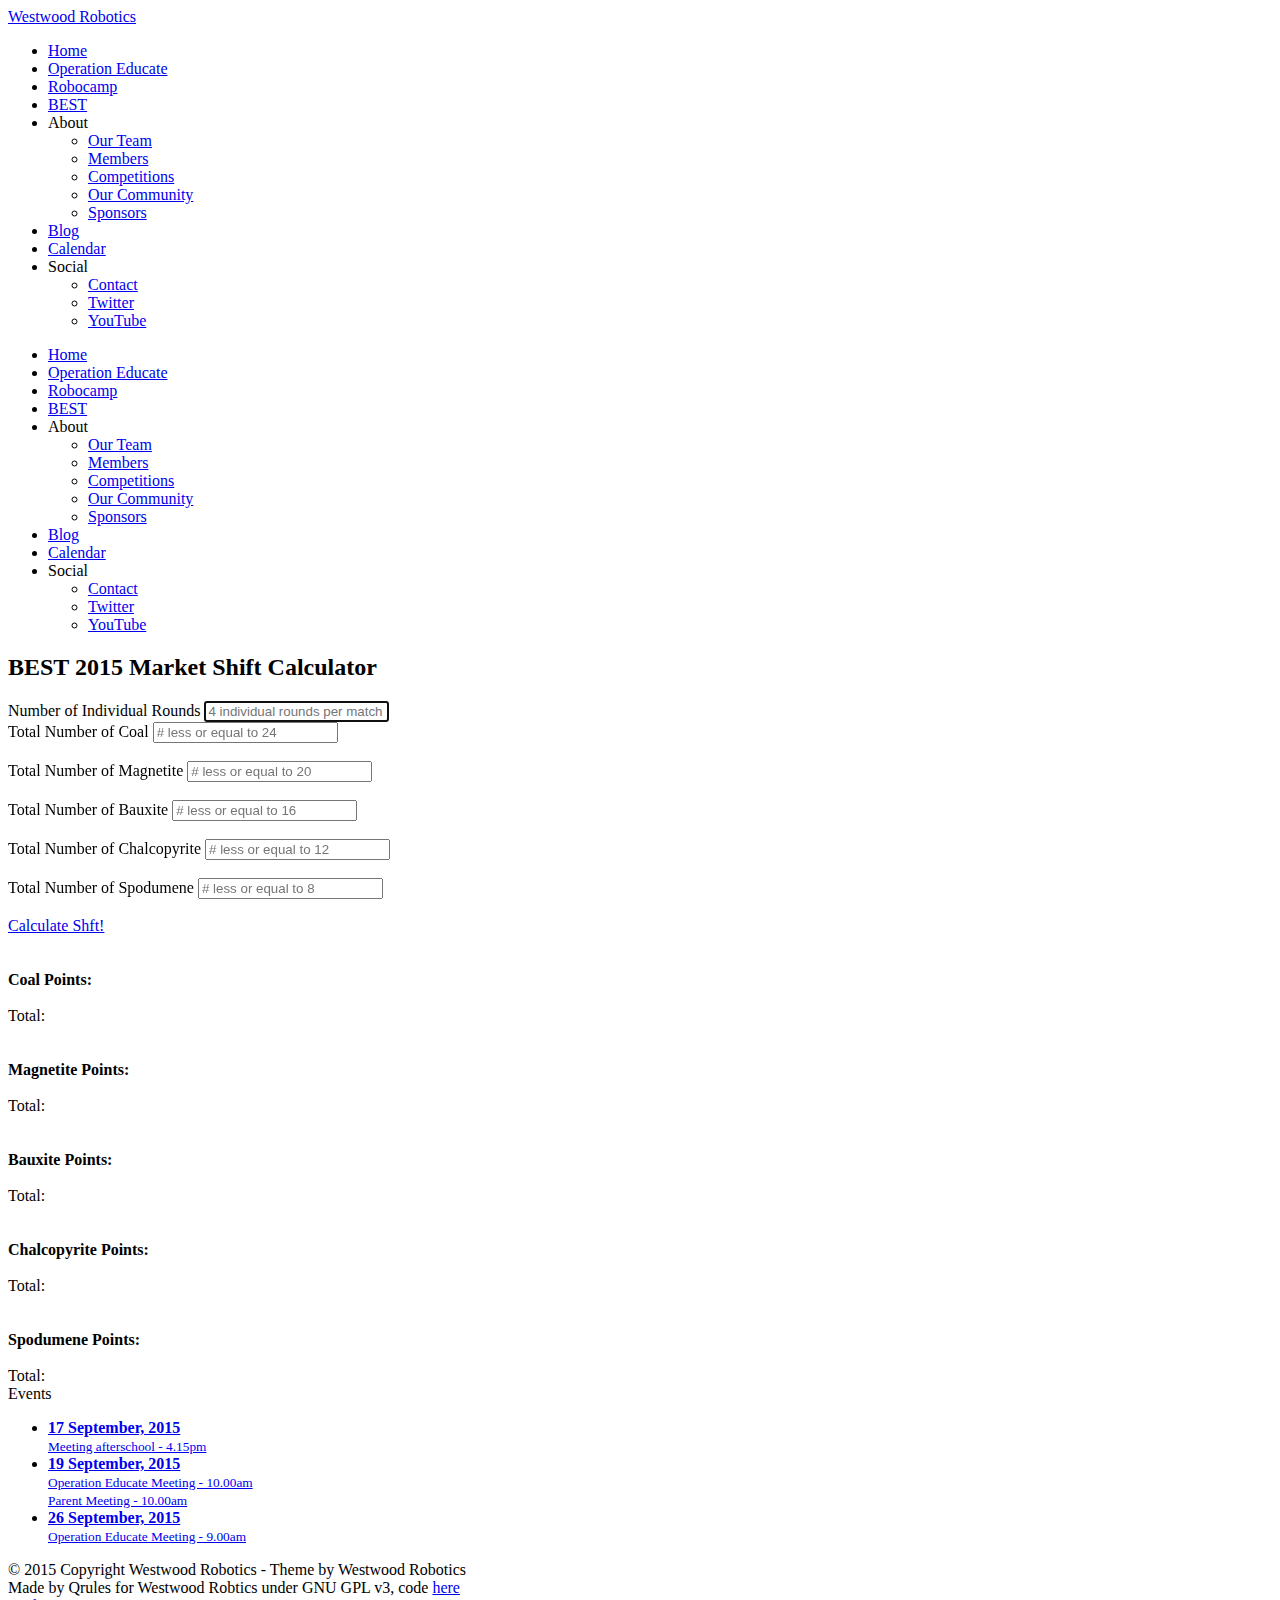
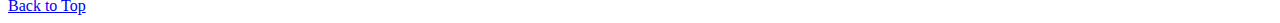
<file: best/2015/marketCalculator.html>
<!doctype html><html
class="no-js" lang="en-US" ><head><meta
http-equiv="Content-Type" content="text/html; charset=UTF-8" /><meta
name="viewport" content="width=device-width, initial-scale=1, maximum-scale=1.0, user-scalable=no"><title>BEST 2015 Points Calculator by Qrules |  Westwood Robotics</title><!-- <link
rel="stylesheet" href="//team2583.org/wordpress/wp-content/cache/wpfc-minified/217e8614b45a369012f90595bdd55381/1442256578index.css" /> --><!-- <link
rel="stylesheet" href="//team2583.org/wordpress/wp-content/cache/wpfc-minified/71b5c97fc680087f39d839088a6a164f/1442256578index.css" /> -->
<link rel='stylesheet' href='//team2583.org/wordpress/wp-content/cache/wpfc-minified/8f5a2860086ef177c1626bad16dc4c65/1442256578index.css' type='text/css' media='all' /><meta
name="msapplication-TileColor" content="#FFFFFF"><meta
name="theme-color" content="#E65100"><link
rel="alternate" type="application/rss+xml" title="Westwood Robotics &raquo; Operation Educate Comments Feed" href="http://team2583.org/operation-educate/feed/" /> <script type="text/javascript">window._wpemojiSettings={"baseUrl":"http:\/\/s.w.org\/images\/core\/emoji\/72x72\/","ext":".png","source":{"concatemoji":"http:\/\/team2583.org\/wordpress\/wp-includes\/js\/wp-emoji-release.min.js?ver=4.3.1"}};!function(a,b,c){function d(a){var c=b.createElement("canvas"),d=c.getContext&&c.getContext("2d");return d&&d.fillText?(d.textBaseline="top",d.font="600 32px Arial","flag"===a?(d.fillText(String.fromCharCode(55356,56812,55356,56807),0,0),c.toDataURL().length>3e3):(d.fillText(String.fromCharCode(55357,56835),0,0),0!==d.getImageData(16,16,1,1).data[0])):!1}function e(a){var c=b.createElement("script");c.src=a,c.type="text/javascript",b.getElementsByTagName("head")[0].appendChild(c)}var f,g;c.supports={simple:d("simple"),flag:d("flag")},c.DOMReady=!1,c.readyCallback=function(){c.DOMReady=!0},c.supports.simple&&c.supports.flag||(g=function(){c.readyCallback()},b.addEventListener?(b.addEventListener("DOMContentLoaded",g,!1),a.addEventListener("load",g,!1)):(a.attachEvent("onload",g),b.attachEvent("onreadystatechange",function(){"complete"===b.readyState&&c.readyCallback()})),f=c.source||{},f.concatemoji?e(f.concatemoji):f.wpemoji&&f.twemoji&&(e(f.twemoji),e(f.wpemoji)))}(window,document,window._wpemojiSettings);</script> <style type="text/css">img.wp-smiley,img.emoji{display:inline !important;border:none !important;box-shadow:none !important;height:1em !important;width:1em !important;margin:0
.07em !important;vertical-align:-0.1em !important;background:none !important;padding:0
!important}</style><!-- <link
rel='stylesheet' id='minimal-Gcal-css'  href='http://team2583.org/wordpress/wp-content/plugins/google-calendar-agenda/wp-gcal.css' type='text/css' media='all' /> --><!-- <link
rel='stylesheet' id='smartcat_team_default_style-css'  href='http://team2583.org/wordpress/wp-content/plugins/our-team-enhanced/inc/style/sc_our_team.css?ver=2.3' type='text/css' media='all' /> --><!-- <link
rel='stylesheet' id='google-calendar-events-qtip-css'  href='http://team2583.org/wordpress/wp-content/plugins/google-calendar-events/css/jquery.qtip.min.css?ver=2.3.2' type='text/css' media='all' /> --><!-- <link
rel='stylesheet' id='google-calendar-events-public-css'  href='http://team2583.org/wordpress/wp-content/plugins/google-calendar-events/css/gce-style.css?ver=2.3.2' type='text/css' media='all' /> -->
<link rel='stylesheet' href='//team2583.org/wordpress/wp-content/cache/wpfc-minified/509520b25bd115feefe405747d452d72/1442256578index.css' type='text/css' media='all' /> <script src='//team2583.org/wordpress/wp-content/cache/wpfc-minified/6025f3ddb190f265e50b9b3605b42edc/1442256578index.js' type="text/javascript"></script>
<!-- <script type='text/javascript' src='http://team2583.org/wordpress/wp-includes/js/jquery/jquery.js?ver=1.11.3'></script> --> <!-- <script type='text/javascript' src='http://team2583.org/wordpress/wp-includes/js/jquery/jquery-migrate.min.js?ver=1.2.1'></script> --> <!-- <script type='text/javascript' src='http://team2583.org/wordpress/wp-content/plugins/our-team-enhanced/inc/script/hc.js?ver=2.3'></script> --> <!-- <script type='text/javascript' src='http://team2583.org/wordpress/wp-content/plugins/our-team-enhanced/inc/script/carousel.js?ver=2.3'></script> --> <!-- <script type='text/javascript' src='http://team2583.org/wordpress/wp-content/plugins/our-team-enhanced/inc/script/sc_our_team.js?ver=2.3'></script> --> <!-- <script type='text/javascript' src='http://team2583.org/wordpress/wp-content/themes/wwroboticspress/js/init.js?ver=1.0.0'></script> --> <!-- <script type='text/javascript' src='http://team2583.org/wordpress/wp-content/themes/wwroboticspress/js/materialize.js?ver=1.0.0'></script> --> <link
rel="EditURI" type="application/rsd+xml" title="RSD" href="http://team2583.org/wordpress/xmlrpc.php?rsd" /><link
rel="wlwmanifest" type="application/wlwmanifest+xml" href="http://team2583.org/wordpress/wp-includes/wlwmanifest.xml" /><meta
name="generator" content="WordPress 4.3.1" /><link
rel='canonical' href='http://team2583.org/operation-educate/' /><link
rel='shortlink' href='http://team2583.org/?p=625' /><style >#sc_our_team a,
.sc_our_team_lightbox .name,
.sc_personal_quote span.sc_team_icon-quote-left{color:#1F7DCF}.grid#sc_our_team .sc_team_member .sc_team_member_name,
.grid#sc_our_team .sc_team_member .sc_team_member_jobtitle,
.grid_circles#sc_our_team .sc_team_member .sc_team_member_jobtitle,
.grid_circles#sc_our_team .sc_team_member .sc_team_member_name,
#sc_our_team_lightbox .progress,
.sc_our_team_panel .sc-right-panel .sc-name,
#sc_our_team .sc_team_member .icons span,
.sc_our_team_panel .sc-right-panel .sc-skills .progress,
#sc_our_team_lightbox .sc_our_team_lightbox .social span,
.sc_team_single_member .sc_team_single_skills
.progress{background:#1F7DCF}.stacked#sc_our_team
.smartcat_team_member{border-color:#1F7DCF}.grid#sc_our_team
.sc_team_member{padding:10px}#sc_our_team_lightbox
.sc_our_team_lightbox{margin-top:px}</style><style type="text/css"></style></head><body
class="page page-id-625 page-template-default">
<header><div
class="navbar-fixed">
<nav><div
class="container"><div
class="nav-wrapper">
<a
href="http://team2583.org" class="brand-logo waves-effect waves-light" id="logo-container">Westwood Robotics</a><ul
id="nav-main" class="right hide-on-med-and-down"><li><a
class="waves-effect waves-light" href="http://team2583.org/">Home</a></li><li
class="active"><a
class="waves-effect waves-light" href="http://team2583.org/operation-educate/">Operation Educate</a></li><li><a
class="waves-effect waves-light" href="http://team2583.org/summer-camp/">Robocamp</a></li><li><a
class="waves-effect waves-light" href="http://team2583.org/best/">BEST</a></li><li><a
class="waves-effect waves-light">About</a><ul
class="sub-menu sub-level-0"><li><a
class="waves-effect waves-light" href="http://team2583.org/team/">Our Team</a></li><li><a
class="waves-effect waves-light" href="http://team2583.org/members/">Members</a></li><li><a
class="waves-effect waves-light" href="http://team2583.org/competitions/">Competitions</a></li><li><a
class="waves-effect waves-light" href="http://team2583.org/our-community/">Our Community</a></li><li><a
class="waves-effect waves-light" href="http://team2583.org/sponsors/">Sponsors</a></li></ul></li><li><a
class="waves-effect waves-light" href="http://team2583.org/blog/">Blog</a></li><li><a
class="waves-effect waves-light" href="http://team2583.org/calendar/">Calendar</a></li><li><a
class="waves-effect waves-light">Social</a><ul
class="sub-menu sub-level-0"><li><a
class="waves-effect waves-light" href="http://team2583.org/contact-us/">Contact</a></li><li><a
class="waves-effect waves-light" target="_blank" href="http://twitter.com/wwroboticsinfo">Twitter</a></li><li><a
class="waves-effect waves-light" target="_blank" href="http://www.youtube.com/user/westwoodrobot2583">YouTube</a></li></ul></li></ul><ul
id="nav-mobile" class="side-nav"><li><a
class="waves-effect waves-orange" href="http://team2583.org/">Home</a></li><li
class="active"><a
class="waves-effect waves-orange" href="http://team2583.org/operation-educate/">Operation Educate</a></li><li><a
class="waves-effect waves-orange" href="http://team2583.org/summer-camp/">Robocamp</a></li><li><a
class="waves-effect waves-orange" href="http://team2583.org/best/">BEST</a></li><li><a
class="waves-effect waves-orange">About</a><ul
class="sub-menu sub-level-0"><li><a
class="waves-effect waves-orange" href="http://team2583.org/team/">Our Team</a></li><li><a
class="waves-effect waves-orange" href="http://team2583.org/members/">Members</a></li><li><a
class="waves-effect waves-orange" href="http://team2583.org/competitions/">Competitions</a></li><li><a
class="waves-effect waves-orange" href="http://team2583.org/our-community/">Our Community</a></li><li><a
class="waves-effect waves-orange" href="http://team2583.org/sponsors/">Sponsors</a></li></ul></li><li><a
class="waves-effect waves-orange" href="http://team2583.org/blog/">Blog</a></li><li><a
class="waves-effect waves-orange" href="http://team2583.org/calendar/">Calendar</a></li><li><a
class="waves-effect waves-orange">Social</a><ul
class="sub-menu sub-level-0"><li><a
class="waves-effect waves-orange" href="http://team2583.org/contact-us/">Contact</a></li><li><a
class="waves-effect waves-orange" target="_blank" href="http://twitter.com/wwroboticsinfo">Twitter</a></li><li><a
class="waves-effect waves-orange" target="_blank" href="http://www.youtube.com/user/westwoodrobot2583">YouTube</a></li></ul></li></ul>
<a
class="button-collapse" href="#" data-activates='nav-mobile'><i
class="mdi-navigation-menu"></i></a></div></div>
</nav></div>
</header>
<main><div
class="container"><div
class="row"><div
class="col s12 m10 offset-m1 l9"><div
class="card-panel white">
<article
id="post-625" class="post-625 page type-page status-publish hentry"><div
class="entry-header"><h2 class="header">BEST 2015 Market Shift Calculator</h2></div><div
class="entry-content">

<body role="document">
    <div class="container theme-showcase" role="main">
        <div class="row">
            <div class="" role="main">
                <form class="bs-example bs-example-form" data-example-id="simple-input-groups">
		    <div class="input-group">
                        <span class="input-group-addon" id="basic-addon1">Number of Individual Rounds</span>
                        <input autofocus id=l0 type="text" class="form-control" placeholder="4 individual rounds per match" aria-describedby="basic-addon1">
                    </div>
		    <div class="input-group">
                        <span class="input-group-addon" id="basic-addon1">Total Number of Coal </span>
                        <input autofocus id=l1 type="text" class="form-control" placeholder="# less or equal to 24" aria-describedby="basic-addon1">
                    </div>

                    <div>&nbsp;</div>
                    <div class="input-group">
                        <span class="input-group-addon" id="basic-addon2">Total Number of Magnetite </span>
                        <input id=l2 type="text" class="form-control" placeholder="# less or equal to 20" aria-describedby="basic-addon1">
                    </div>

		    <div>&nbsp;</div>
                    <div class="input-group">
                        <span class="input-group-addon" id="basic-addon2">Total Number of Bauxite </span>
                        <input id=l3 type="text" class="form-control" placeholder="# less or equal to 16" aria-describedby="basic-addon1">
                    </div>

		    <div>&nbsp;</div>
                    <div class="input-group">
                        <span class="input-group-addon" id="basic-addon2">Total Number of Chalcopyrite </span>
                        <input id=l4 type="text" class="form-control" placeholder="# less or equal to 12" aria-describedby="basic-addon1">
                    </div>

		    <div>&nbsp;</div>
                    <div class="input-group">
                        <span class="input-group-addon" id="basic-addon2">Total Number of Spodumene </span>
                        <input id=l5 type="text" class="form-control" placeholder="# less or equal to 8" aria-describedby="basic-addon1">
                    </div>

                    <div>&nbsp;</div>
                    <div class="input-group">
                        <a href="#codeword" class="btn btn-primary" role="button" onclick="findPoints(); ">Calculate Shft!</a>
                    </div>


                    <div>&nbsp;<br><br><b>Coal Points:</b><br>&nbsp;</div>
                    <div class="input-group">
                        <span class="input-group-addon" id="basic-addon1">Total: </span>
                    </div>

		    <div>&nbsp;<br><br><b>Magnetite Points:</b><br>&nbsp;</div>
                    <div class="input-group">
                        <span class="input-group-addon" id="basic-addon2">Total: </span>
                    </div>

		    <div>&nbsp;<br><br><b>Bauxite Points:</b><br>&nbsp;</div>
                    <div class="input-group">
                        <span class="input-group-addon" id="basic-addon3">Total: </span>
                    </div>

		    <div>&nbsp;<br><br><b>Chalcopyrite Points:</b><br>&nbsp;</div>
                    <div class="input-group">
                        <span class="input-group-addon" id="basic-addon4">Total: </span>
                    </div>

		    <div>&nbsp;<br><br><b>Spodumene Points:</b><br>&nbsp;</div>
                    <div class="input-group">
                        <span class="input-group-addon" id="basic-addon5">Total: </span>
                    </div>

                    
                </form>
            </div>
        </div>
    </div> <!-- /container -->
    <!-- Bootstrap core JavaScript
    ================================================== -->
    <!-- Placed at the end of the document so the pages load faster -->
    <script src="https://ajax.googleapis.com/ajax/libs/jquery/1.11.2/jquery.min.js"></script>
    <script>
	    //for (var i = 0; i < 40; i++)
	    //	$('table > tbody').append('<tr><td id=td1_'+i+'>'+i+'</td><td id=td2_'+i+'>'+i+'</td><td id=td3_'+i+'>'+i+'</td></tr>');

		var coal_expanded_percent = 0.0;
		var coal_ore_percent = 0.0;
		var coal_current_val = 5;
		var coal_val = 0.0;
		var coal_max_num = 24;

		var magnetite_expanded_percent = 0.0;
		var magnetite_ore_percent = 0.0;
		var magnetite_current_val = 7;
		var magnetite_val = 0.0;
		var magnetite_max_num = 20;

		var bauxite_expanded_percent = 0.0;
		var bauxite_ore_percent = 0.0;
		var bauxite_current_val = 10;
		var bauxite_val = 0.0;
		var bauxite_max_num = 16;

		var chalcopyrite_expanded_percent = 0.0;
		var chalcopyrite_ore_percent = 0.0;
		var chalcopyrite_current_val = 15;
		var chalcopyrite_val = 0.0;
		var chalcopyrite_max_num = 12;

		var spodumene_expanded_percent = 0.0;
		var spodumene_ore_percent = 0.0;
		var spodumene_current_val = 25;
		var spodumene_val = 0.0;
		var spodumene_max_num = 8;

		var avg_expanded_percent = 0.0;
		var average_percent = 0.0;
		var min_percent = 0.0;
		var max_percent = 0.0;
		var match_num = 0;

		function findPoints()
		{

			var temp = parseInt($('input#l0').val());
			if (temp >= 0)
				match_num = temp; 
			
			var temp = parseInt($('input#l1').val());
			if (temp >= 0 && temp <= (coal_max_num * match_num)) {
				coal_ore_percent = temp / (coal_max_num * match_num);
				min_percent = coal_ore_percent;
				max_percent = coal_ore_percent;
			}		
			var temp = parseInt($('input#l2').val());
			if (temp >= 0 && temp <= (magnetite_max_num * match_num)) {
				magnetite_ore_percent = temp / (magnetite_max_num * match_num);
				if(min_percent > magnetite_ore_percent)
					min_percent = magnetite_ore_percent;
				if(max_percent < magnetite_ore_percent)
					max_percent = magnetite_ore_percent;
			}	
			var temp = parseInt($('input#l3').val());
			if (temp >= 0 && temp <= (bauxite_max_num * match_num)) {
				bauxite_ore_percent = temp / (bauxite_max_num * match_num);
				if(min_percent > bauxite_ore_percent)
					min_percent = bauxite_ore_percent;
				if(max_percent < bauxite_ore_percent)
					max_percent = bauxite_ore_percent;
			}	
			var temp = parseInt($('input#l4').val());
			if (temp >= 0 && temp <= (chalcopyrite_max_num * match_num)) {
			chalcopyrite_ore_percent = temp / (chalcopyrite_max_num * match_num);
			if(min_percent > chalcopyrite_ore_percent)
				min_percent = chalcopyrite_ore_percent;
			if(max_percent < chalcopyrite_ore_percent)
				max_percent = chalcopyrite_ore_percent;
			}	
			var temp = parseInt($('input#l5').val());
			if (temp >= 0 && temp <= (spodumene_max_num * match_num)) {
			spodumene_ore_percent = temp / (spodumene_max_num * match_num);
			if(min_percent > spodumene_ore_percent)
				min_percent = spodumene_ore_percent;
			if(max_percent < spodumene_ore_percent)
				max_percent = spodumene_ore_percent;
			}	
			
			average_percent = (coal_ore_percent + magnetite_ore_percent + bauxite_ore_percent + chalcopyrite_ore_percent + spodumene_ore_percent) / 5;
			coal_expanded_percent = (coal_ore_percent - min_percent) / (max_percent - min_percent);
			magnetite_expanded_percent = (magnetite_ore_percent - min_percent) / (max_percent - min_percent);
			bauxite_expanded_percent = (bauxite_ore_percent - min_percent) / (max_percent - min_percent);
			chalcopyrite_expanded_percent = (chalcopyrite_ore_percent - min_percent) / (max_percent - min_percent);
			spodumene_expanded_percent = (spodumene_ore_percent - min_percent) / (max_percent - min_percent);

			avg_expanded_percent = (average_percent - min_percent) / (max_percent - min_percent);

			coal_shift =  avg_expanded_percent - coal_expanded_percent;
			magnetite_shift = avg_expanded_percent - magnetite_expanded_percent;
			bauxite_shift = avg_expanded_percent - bauxite_expanded_percent;
			chalcopyrite_shift = avg_expanded_percent - magnetite_expanded_percent;
			spodumene_shift = avg_expanded_percent - spodumene_expanded_percent;

			coal_val = coal_current_val + (coal_current_val * coal_shift);
			magnetite_val = magnetite_current_val + (magnetite_current_val * magnetite_shift);
			bauxite_val = bauxite_current_val + (bauxite_current_val * bauxite_shift);
			chalcopyrite_val = chalcopyrite_current_val + (chalcopyrite_current_val * chalcopyrite_shift);
			spodumene_val = spodumene_current_val + (spodumene_current_val * spodumene_shift);

			$('span#basic-addon2').text("Magnetite: %s (%s%% shift)" % (magnetite_val, magnetite_shift * 100))
			$('span#basic-addon3').text("Bauxite: %s (%s%% shift)" % (bauxite_val, bauxite_shift * 100))
			$('span#basic-addon4').text("Chalcopyrite: %s (%s%% shift)" % (chalcopyrite_val, chalcopyrite_shift * 100))
			$('span#basic-addon5').text("Spodumene: %s (%s%% shift)" % (spodumene_val, spodumene_shift * 100))
                        $('span#basic-addon1').text("Coal: %s (%s%% shift)" % (coal_val, coal_shift * 100));
			reset();
		}

		function reset()
		{
		coal_expanded_percent = 0.0;
		coal_ore_percent = 0.0;
		coal_current_val = 5;
		coal_val = 0.0;
		coal_max_num = 24;

		magnetite_expanded_percent = 0.0;
		magnetite_ore_percent = 0.0;
		magnetite_current_val = 7;
		magnetite_val = 0.0;
		magnetite_max_num = 20;

		bauxite_expanded_percent = 0.0;
		bauxite_ore_percent = 0.0;
		bauxite_current_val = 10;
		bauxite_val = 0.0;
		bauxite_max_num = 16;

		chalcopyrite_expanded_percent = 0.0;
		chalcopyrite_ore_percent = 0.0;
		chalcopyrite_current_val = 15;
		chalcopyrite_val = 0.0;
		chalcopyrite_max_num = 12;

		spodumene_expanded_percent = 0.0;
		spodumene_ore_percent = 0.0;
		spodumene_current_val = 25;
		spodumene_val = 0.0;
		spodumene_max_num = 8;

		avg_expanded_percent = 0.0;
		average_percent = 0.0;
		min_percent = 0.0;
		max_percent = 0.0;
		match_num = 0;
		}

		

    </script>

    <!-- Latest compiled and minified JavaScript -->
    <script src="https://maxcdn.bootstrapcdn.com/bootstrap/3.3.4/js/bootstrap.min.js"></script>
</body>


</div><div
class="entry-footer"></div>
</article></div></div><div
class="col s12 m10 offset-m1 l3"><div
class="row"><div
class="col offset-s2 s8 m6 l12"><div
class="sidebar-widget card"><div
class="card-content"><span
class="card-title black-text">Events</span><ul
id="gcalagenda"><li><a
href="http://www.google.com/calendar/event?eid=cjh0aGh1NWY3YTdrcXJudWJpMWk2OHVmMGsgMXVuM3FqNmhldXNpNzc4cnZiZWMya3ZxYW9AZw" target="_blank"><strong>17 September, 2015</strong></br><small>Meeting afterschool - 4.15pm</small></a></li><li><a
href="http://www.google.com/calendar/event?eid=NHE5bXU5bzl2MTJib2Z1Mm5jcmVlZDBtODggMXVuM3FqNmhldXNpNzc4cnZiZWMya3ZxYW9AZw" target="_blank"><strong>19 September, 2015</strong></br><small>Operation Educate Meeting - 10.00am</small></br><small>Parent Meeting - 10.00am</small></a></li><li><a
href="http://www.google.com/calendar/event?eid=djQ4bDZ2MmptOWJzOHQxc2pnbm5zMGpzdGdfMjAxNTA5MjZUMTQwMDAwWiAxdW4zcWo2aGV1c2k3NzhydmJlYzJrdnFhb0Bn" target="_blank"><strong>26 September, 2015</strong></br><small>Operation Educate Meeting - 9.00am</small></a></li></ul></div></div></div></div></div></div></div>
</main>
<a NAME="codeword">
<footer
class="page-footer"><div
class="container"><div
class="row"><div
class="footer-copyrights"><div
class="container"><div
class="copyright-container">
<span
class="white-text copyright-span">© 2015 Copyright Westwood Robotics - Theme by Westwood Robotics</span><br/>
<span
class="white-text<tr></tr>ademark-span">Made by Qrules for Westwood Robtics under GNU GPL v3, code 
<a href="https://github.com/WestwoodRobotics/BEST-2015-Public-Code">here</a>
</span></div>
<a
class="white-text right truncate" href="#">Back to Top</a></div></div>
</footer> <script type='text/javascript' src='http://team2583.org/wordpress/wp-content/plugins/google-calendar-events/js/jquery.qtip.min.js?ver=2.3.2'></script> <script type='text/javascript'>var gce={"ajaxurl":"http:\/\/team2583.org\/wordpress\/wp-admin\/admin-ajax.php","loadingText":"Loading..."};</script> <script type='text/javascript' src='http://team2583.org/wordpress/wp-content/plugins/google-calendar-events/js/gce-script.js?ver=2.3.2'></script> <script type='text/javascript' src='http://team2583.org/wordpress/wp-content/plugins/google-calendar-events/js/imagesloaded.pkgd.min.js?ver=3.1.8'></script> </body></html>
<!--
*** This calculator was made for Westwood Robotics by Qrules under GNU GPL v3, code available at github.com/WestwoodRobotics/BEST-2015-Public-Code
*** This site runs WP Super Minify plugin v1.3.1 - http://wordpress.org/plugins/wp-super-minify ***
*** Total size saved: 10.008% | Size before compression: 14589 bytes | Size after compression: 13129 bytes. ***
--><!-- WP Fastest Cache file was created in 1.0765819549561 seconds, on 17-09-15 0:35:11 Mozilla/5.0 (compatible; bingbot/2.0; +http://www.bing.com/bingbot.htm)-->
</file>
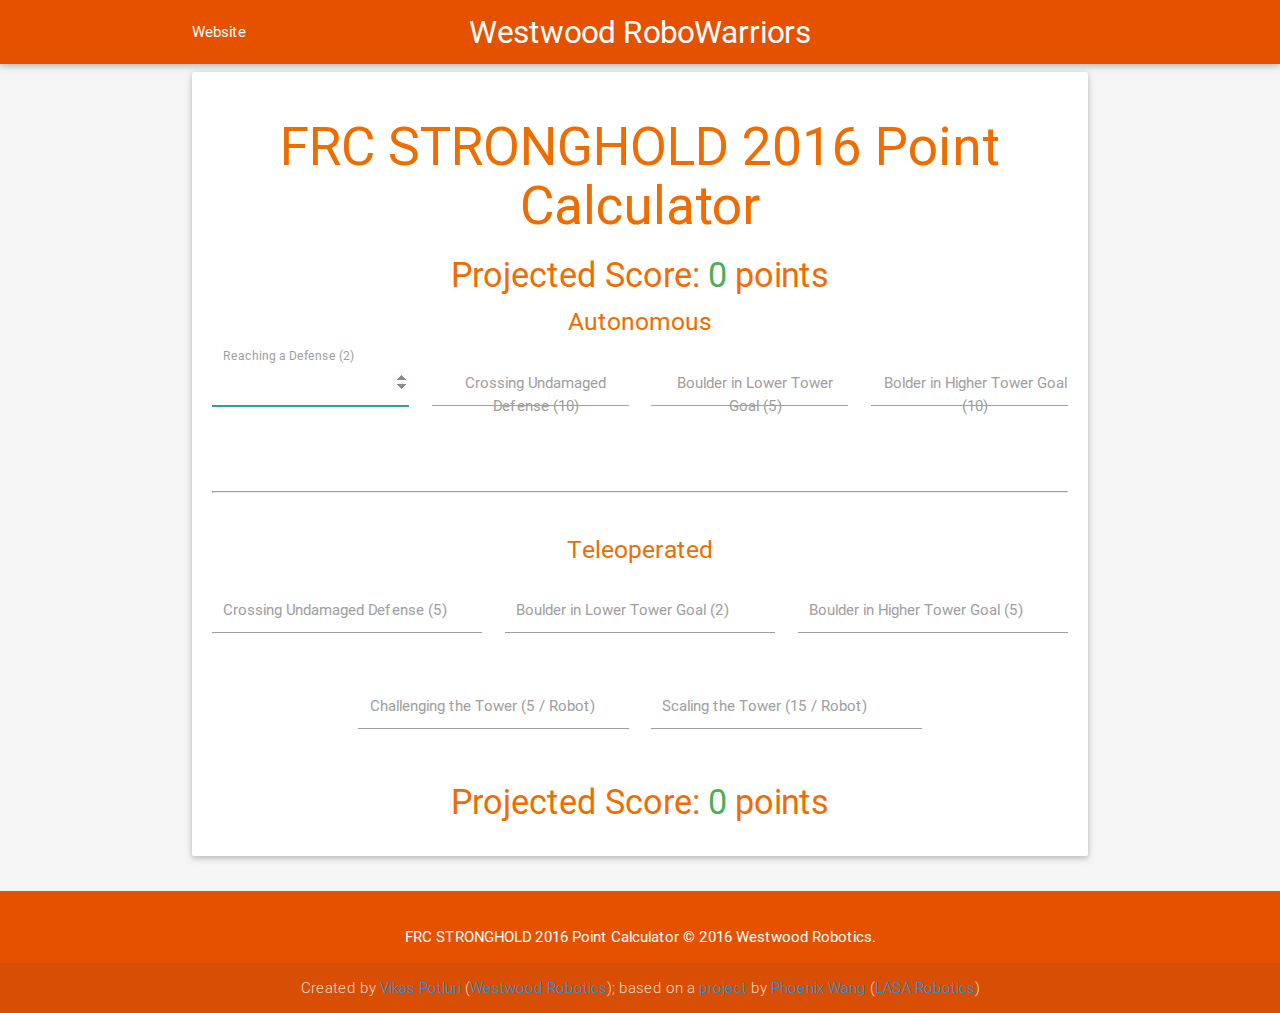
<file: frc/2016/calculator.html>
<!--
/*
* FRC 2016 STRONGHOLD Score Calculator
* Originally created by Phoenix Wang / LASA Robotics <>
* Webified by Vikas Potluri / Westwood Robotics <vikas@hexr.org><potlurivikas@gmail.com>
* Copyright 2016 Westwood Robotics
*/
-->
<!doctype html>
<html>
	<head>
		<title>FRC 2016 STRONGHOLD Point Calculator</title>
		<script type="text/javascript" src="https://westwoodrobotics.github.io/assets/global/jquery.js"></script>
		<script type="text/javascript" src="https://westwoodrobotics.github.io/assets/global/materialize.js"></script>
		<link rel="stylesheet" type="text/css" href="https://westwoodrobotics.github.io/assets/global/materialize.css" />
		<style>label{pointer-events:none;}</style>
	</head>
	<body class="grey lighten-4 black-text">
		<header>
			<nav class="fixed-nav orange darken-4">
				<div class="container">
					<div class="nav-wrapper">
						<a href="http://team2583.org/?utm_source=westwoodrobotics.github.io">Website</a>
						<a class="brand-logo center">Westwood RoboWarriors</a>
					</div>
				</div>
			</nav>
		</header>
		<main class="container orange-text text-darken-3">
			<div class="row">
				<div class="col s12">
					<div class="card-panel white">
						<div class="entry-header">
							<h2 class="header center orange-text text-darken-3">FRC STRONGHOLD 2016 Point Calculator</h2>
						</div>
						<div class="entry-content center">
							<div class="results center">
								<h4 class="center orange-text text-darken-3">Projected Score: <a class="green-text num-points">0</a> points</h4>
							</div>
							<form>
								<div class="autonomous">
									<h5>Autonomous</h5>
									<div class="row">
										<div class="col s12">
											<div class="row">
												<div class="col s12 l3 m3">
													<div class="input-field">
														<label for="a0" class="center">Reaching a Defense (2)</label>
														<input autofocus name="a0" type="number" class="validate" min="0">
													</div>
												</div>
												<div class="col s12 l3 m3">
													<div class="input-field">
														<label for="a1" class="center">Crossing Undamaged Defense (10)</label>
														<input name="a1" type="number" class="validate" min="0" max="10">
													</div>
												</div>
												<div class="col s12 l3 m3">
													<div class="input-field">
														<label for="a2" class="center">Boulder in Lower Tower Goal (5)</label>
														<input name="a2" type="number" class="validate" min="0">
													</div>
												</div>
												<div class="col s12 l3 m3">
													<div class="input-field">
														<label for="a3" class="center">Bolder in Higher Tower Goal (10)</label>
														<input name="a3" type="number" class="validate" min="0">
													</div>
												</div>
											</div>
										</div>
									</div>
								</div>
								<br/><hr/><br/>
								<div class="teleoperated">
									<h5>Teleoperated</h5>
									<div class="row">
										<div class="col s12">
											<div class="row">
												<div class="col s12 l4 m4">
													<div class="input-field">
														<label for="t0" class="center">Crossing Undamaged Defense (5)</label>
														<input name="t0" type="number" class="validate" min="0" max="24">
													</div>
												</div>
												<div class="col s12 l4 m4">
													<div class="input-field">
														<label for="t1" class="center">Boulder in Lower Tower Goal (2)</label>
														<input name="t1" type="number" class="validate" min="0" max="20">
													</div>
												</div>
												<div class="col s12 l4 m4">
													<div class="input-field">
														<label for="t2" class="center">Boulder in Higher Tower Goal (5)</label>
														<input name="t2" type="number" class="validate" min="0" max="20">
													</div>
												</div>
											</div>
											<div class="row">
												<div class="col s12 l4 m4 offset-m2 offset-l2">
													<div class="input-field">
														<label for="t3" class="center">Challenging the Tower (5 / Robot)</label>
														<input name="t3" type="number" class="validate center" min="0" max="3">
													</div>
												</div>
												<div class="col s12 l4 m4">
													<div class="input-field">
														<label for="t4" class="center centered">Scaling the Tower (15 / Robot)</label>
														<input name="t4" type="number" class="validate center" min="0" max="3">
													</div>
												</div>
											</div>
										</div>
									</div>
								</div>
							</form>
							<div class="results center">
								<h4 class="center orange-text text-darken-3">Projected Score: <a class="green-text num-points">0</a> points</h4>
							</div>
						</div>
					</div>
				</div>
			</div>
		</main>
		<footer class="page-footer orange darken-4 white-text">
			<p class="center">FRC STRONGHOLD 2016 Point Calculator &copy; 2016 Westwood Robotics. </p>
			<div class="footer-copyright center">
				Created by <a href="mailto:vikas@hexr.org" target="_blank">Vikas Potluri</a> (<a href="//github.com/westwoodrobotics" target="_blank">Westwood Robotics</a>); based on a <a href="http://lasa.cf" target="_blank">project</a> by <a href="mailto:eulestadt@gmail.com" target="_blank">Phoenix Wang</a> (<a href="" target="_blank">LASA Robotics</a>)
			</div>
		</footer>
	</body>
	<script type="text/javascript">
		window.frc = {
			auto : {
				defense: 2, //Reaching a Defense
				crossing: 10, //Crossing Undamaged Defense
				low: 5, //Boulder in Lower Tower Goal
				high:10 //Boulder in Higher Tower Goal
			},
			tele : {
				crossing: 5, //Crossing Undamaged Defense
				low: 2, //Boulder in Lower Tower Goal
				high: 5, //Boulder in Higher Tower Goal
				challenge: 5, //Challenging the Tower
				scale: 15 //Scaling the Tower
			},
			total:0,
			calculate: function()
			{
				return ($("input[name=a0]").val() * frc.auto.defense) +
				($("input[name=a1]").val() * frc.auto.crossing) +
				($("input[name=a2]").val() * frc.auto.low) +
				($("input[name=a3]").val() * frc.auto.high) +
				($("input[name=t0]").val() * frc.tele.crossing) +
				($("input[name=t1]").val() * frc.tele.low) +
				($("input[name=t2]").val() * frc.tele.high) +
				($("input[name=t3]").val() * frc.tele.challenge) +
				($("input[name=t4]").val() * frc.tele.scale);
			},
			updateScores: function()
			{
				$(".num-points").html(frc.calculate());
			}
		}
		$(document).ready(function()
		{
			$("input[name=a0]").change(frc.updateScores);
			$("input[name=a1]").change(frc.updateScores);
			$("input[name=a2]").change(frc.updateScores);
			$("input[name=a3]").change(frc.updateScores);
			$("input[name=t0]").change(frc.updateScores);
			$("input[name=t1]").change(frc.updateScores);
			$("input[name=t2]").change(frc.updateScores);
			$("input[name=t3]").change(frc.updateScores);
			$("input[name=t4]").change(frc.updateScores);
		});
	</script>
</html>
</file>
